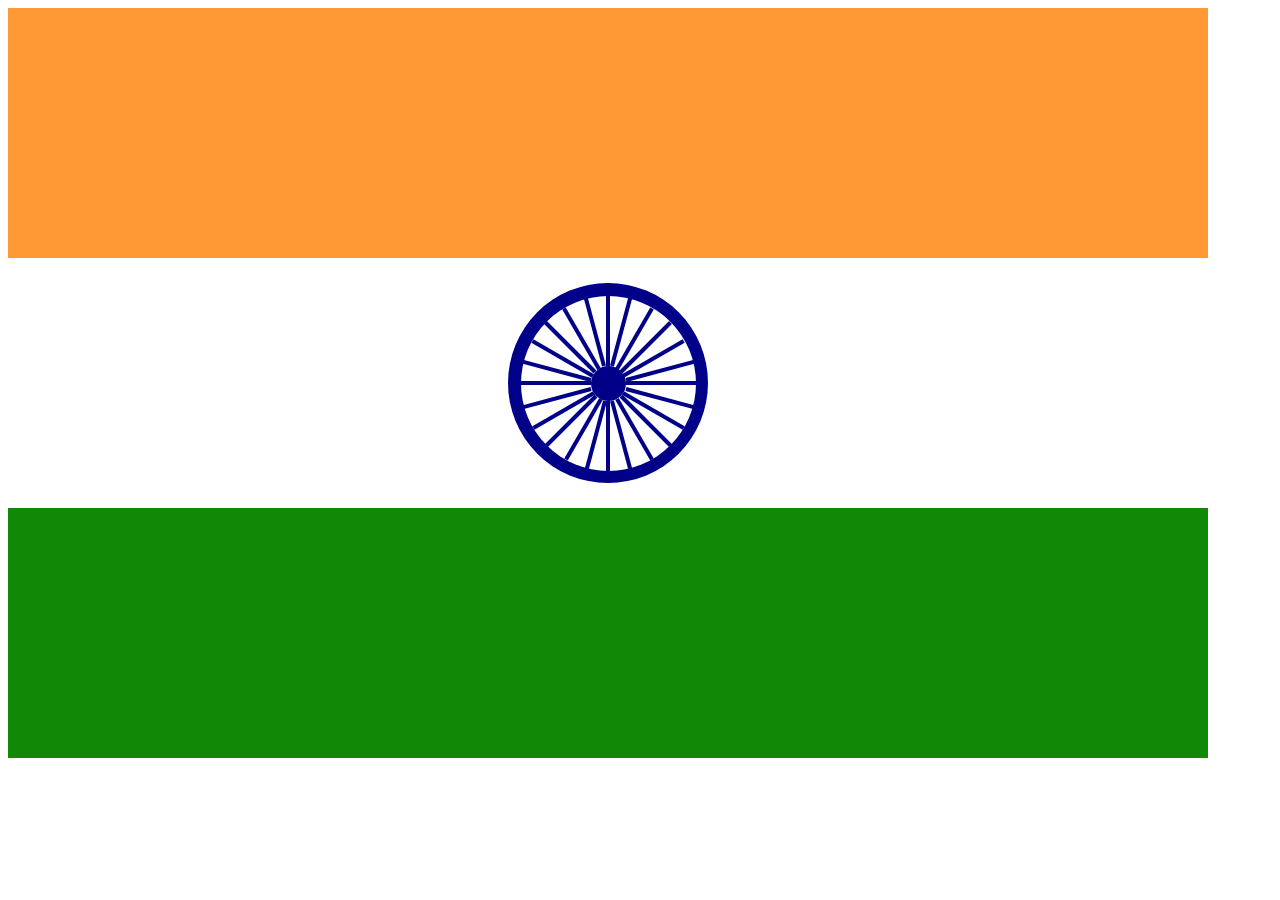
<file: index.html>
<!DOCTYPE html>
<html lang="en">

<head>
    <meta charset="UTF-8" />
    <meta name="viewport" content="width=device-width, initial-scale=1.0" />
    <title>Indian Flag</title>
    <link rel="stylesheet" href="./style.css">
</head>

<body>
    <div id="sticky">
        <div id="first-rectangle"></div>
        <div id="second-rectangle">
            <div id="first-circle">
                <div id="second-circle">
                    <div id="spoke1" class="rectangle"></div>
                    <div id="spoke2" class="rectangle"></div>
                    <div id="spoke3" class="rectangle"></div>
                    <div id="spoke4" class="rectangle"></div>
                    <div id="spoke5" class="rectangle"></div>
                    <div id="spoke6" class="rectangle"></div>
                    <div id="spoke7" class="rectangle"></div>
                    <div id="spoke8" class="rectangle"></div>
                    <div id="spoke9" class="rectangle"></div>
                    <div id="spoke10" class="rectangle"></div>
                    <div id="spoke11" class="rectangle"></div>
                    <div id="spoke12" class="rectangle"></div>
                    <div id="spoke13" class="rectangle"></div>
                    <div id="spoke14" class="rectangle"></div>
                    <div id="spoke15" class="rectangle"></div>
                    <div id="spoke16" class="rectangle"></div>
                    <div id="spoke17" class="rectangle"></div>
                    <div id="spoke18" class="rectangle"></div>
                    <div id="spoke19" class="rectangle"></div>
                    <div id="spoke20" class="rectangle"></div>
                    <div id="spoke21" class="rectangle"></div>
                    <div id="spoke22" class="rectangle"></div>
                    <div id="spoke23" class="rectangle"></div>
                    <div id="spoke24" class="rectangle"></div>
                    
                    <div id="third-circle"></div>
                </div>
            </div>
        </div>
        <div id="third-rectangle"></div>
    </div>
</body>

</html>
</file>
<file: style.css>
#sticky {
    position: sticky;
    top: 0;
}

#first-rectangle {
    height: 250px;
    width: 1200px;
    background-color: rgb(255, 153, 51);
}

#second-rectangle {
    background-color: white;
    height: 250px;
    width: 1200px;
}

#third-rectangle {
    background-color: rgb(18, 136, 7);
    height: 250px;
    width: 1200px;
}

#first-circle {
    height: 200px;
    width: 200px;
    background-color: rgb(0, 0, 136);
    border-radius: 50%;
    position: relative;
    left: 500px;
    top: 25px;
}

#second-circle {
    height: 175px;
    width: 175px;
    background-color: white;
    border-radius: 50%;
    position: absolute;
    top: 12.5px;
    left: 12.5px;
}

#third-circle {
    height: 35px;
    width: 35px;
    background-color: rgb(0, 0, 136);
    border-radius: 50%;
    position: absolute;
    top: 70px;
    left: 70px;
}

.rectangle {
    background-color: rgb(0, 0, 136);
    height: 70px;
    width: 4px;
    position: absolute;
}

#spoke1 {
    left: 85.5px;
}

#spoke2 {
    top: 0.1px;
    left: 89.5px;
    transform-origin: bottom;
    transform: rotate(15deg);
}

#spoke3 {
    top: 3px;
    left: 94px;
    transform-origin: bottom;
    transform: rotate(30deg);
}

#spoke4 {
    top: 6px;
    left: 98px;
    transform-origin: bottom;
    transform: rotate(45deg);
}

#spoke5 {
    top: 10px;
    left: 100px;
    transform-origin: bottom;
    transform: rotate(60deg);
}

#spoke6 {
    top: 14px;
    left: 103px;
    transform-origin: bottom;
    transform: rotate(75deg);
}

#spoke7 {
    top: 17.5px;
    left: 103px;
    transform-origin: bottom;
    transform: rotate(90deg);
}

#spoke8 {
    top: 23px;
    left: 103px;
    transform-origin: bottom;
    transform: rotate(105deg);
}

#spoke9 {
    top: 27px;
    left: 100px;
    transform-origin: bottom;
    transform: rotate(120deg);
}

#spoke10 {
    top: 30px;
    left: 98px;
    transform-origin: bottom;
    transform: rotate(135deg);
}

#spoke11 {
    top: 33px;
    left: 94px;
    transform-origin: bottom;
    transform: rotate(150deg);
}

#spoke12 {
    top: 35px;
    left: 89.5px;
    transform-origin: bottom;
    transform: rotate(165deg);
}

#spoke13 {
    top: 35px;
    left: 85.5px;
    transform-origin: bottom;
    transform: rotate(180deg);
}

#spoke14 {
    top: 35px;
    left: 82px;
    transform-origin: bottom;
    transform: rotate(195deg);
}

#spoke15 {
    top: 33px;
    left: 78px;
    transform-origin: bottom;
    transform: rotate(210deg);
}

#spoke16 {
    top: 30px;
    left: 73px;
    transform-origin: bottom;
    transform: rotate(225deg);
}

#spoke17 {
    top: 27px;
    left: 71px;
    transform-origin: bottom;
    transform: rotate(240deg);
}

#spoke18 {
    top: 23px;
    left: 68px;
    transform-origin: bottom;
    transform: rotate(255deg);
}

#spoke19 {
    top: 17.5px;
    left: 68px;
    transform-origin: bottom;
    transform: rotate(270deg);
}

#spoke20 {
    top: 14px;
    left: 68px;
    transform-origin: bottom;
    transform: rotate(285deg);
}

#spoke21 {
    top: 10px;
    left: 70px;
    transform-origin: bottom;
    transform: rotate(300deg);
}

#spoke22 {
    top: 6px;
    left: 72px;
    transform-origin: bottom;
    transform: rotate(315deg);
}

#spoke23 {
    top: 3px;
    left: 76px;
    transform-origin: bottom;
    transform: rotate(330deg);
}

#spoke24 {
    top: 0.1px;
    left: 81px;
    transform-origin: bottom;
    transform: rotate(345deg);
}
</file>
